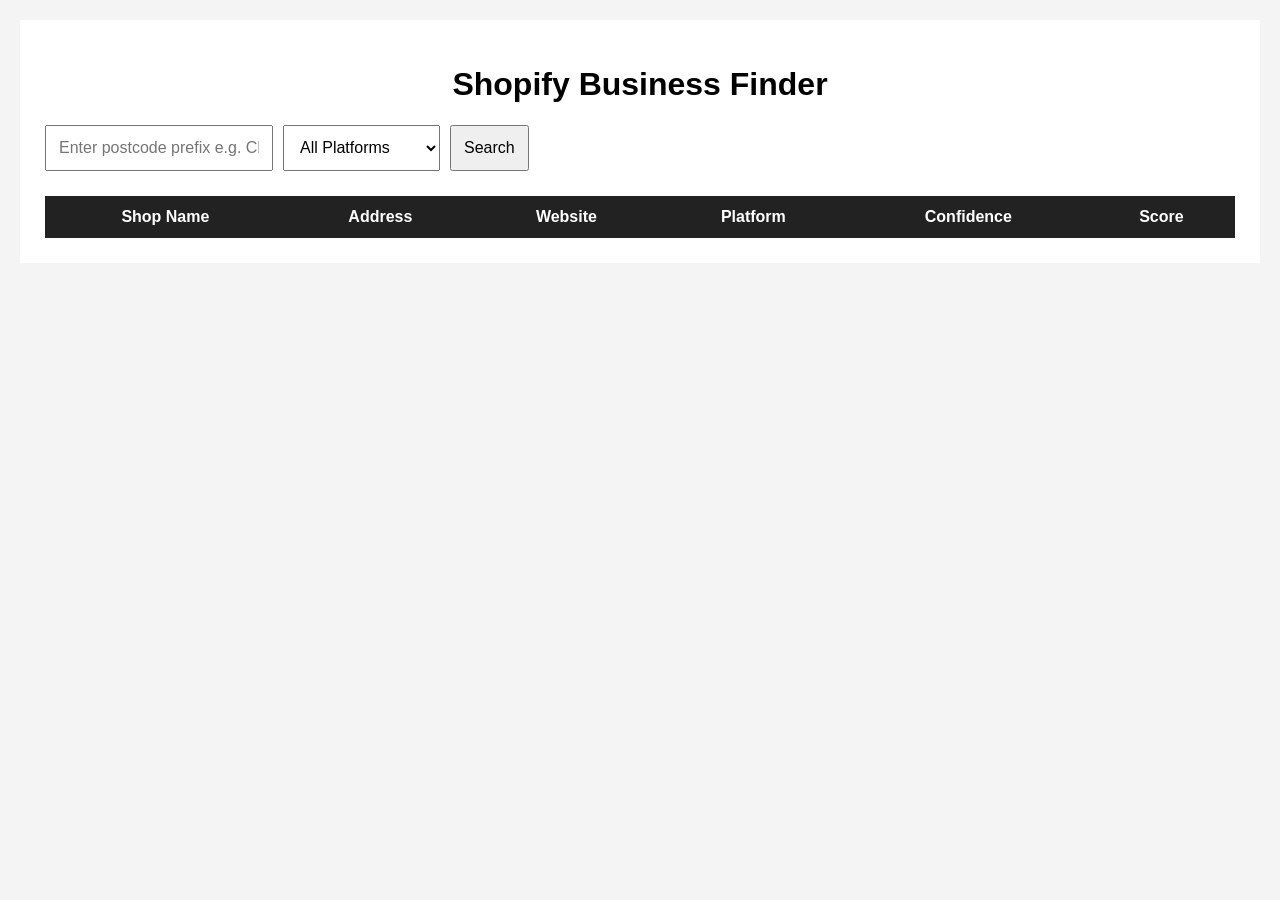
<file: index.html>
<!DOCTYPE html>
<html lang="en">

<head>

<meta charset="UTF-8">

<meta name="viewport" content="width=device-width, initial-scale=1.0">

<title>Shopify Business Finder</title>

<link rel="stylesheet" href="style.css">

</head>


<body>


<div class="container">


<h1>
Shopify Business Finder
</h1>


<div class="search-box">


<input 
id="search"
type="text"
placeholder="Enter postcode prefix e.g. CM1"
>


<select id="platformFilter">

<option value="all">
All Platforms
</option>

<option value="Shopify">
Shopify
</option>

<option value="WooCommerce">
WooCommerce
</option>

<option value="Magento">
Magento
</option>

<option value="Wix">
Wix
</option>

<option value="Squarespace">
Squarespace
</option>

<option value="Unknown">
Unknown
</option>

</select>


<button id="searchButton">
Search
</button>


</div>



<table>


<thead>

<tr>

<th>
Shop Name
</th>


<th>
Address
</th>


<th>
Website
</th>


<th>
Platform
</th>


<th>
Confidence
</th>


<th>
Score
</th>


</tr>


</thead>


<tbody id="results">


</tbody>


</table>


</div>



<script src="app.js"></script>


</body>

</html>
</file>
<file: style.css>
body {

    font-family: Arial, sans-serif;

    background: #f4f4f4;

    margin: 0;

    padding: 20px;

}



.container {

    max-width: 1400px;

    margin: auto;

    background: white;

    padding: 25px;

}



h1 {

    text-align: center;

}



.search-box {

    display: flex;

    gap: 10px;

    margin-bottom: 25px;

}



input,
select,
button {

    padding: 12px;

    font-size: 16px;

}



button {

    cursor: pointer;

}



table {

    width:100%;

    border-collapse: collapse;

}



th {

    background:#222;

    color:white;

    padding:12px;

}



td {

    padding:10px;

    border-bottom:1px solid #ddd;

}



tr:hover {

    background:#f5f5f5;

}



a {

    color:#0066cc;

    text-decoration:none;

}



a:hover {

    text-decoration:underline;

}
</file>
